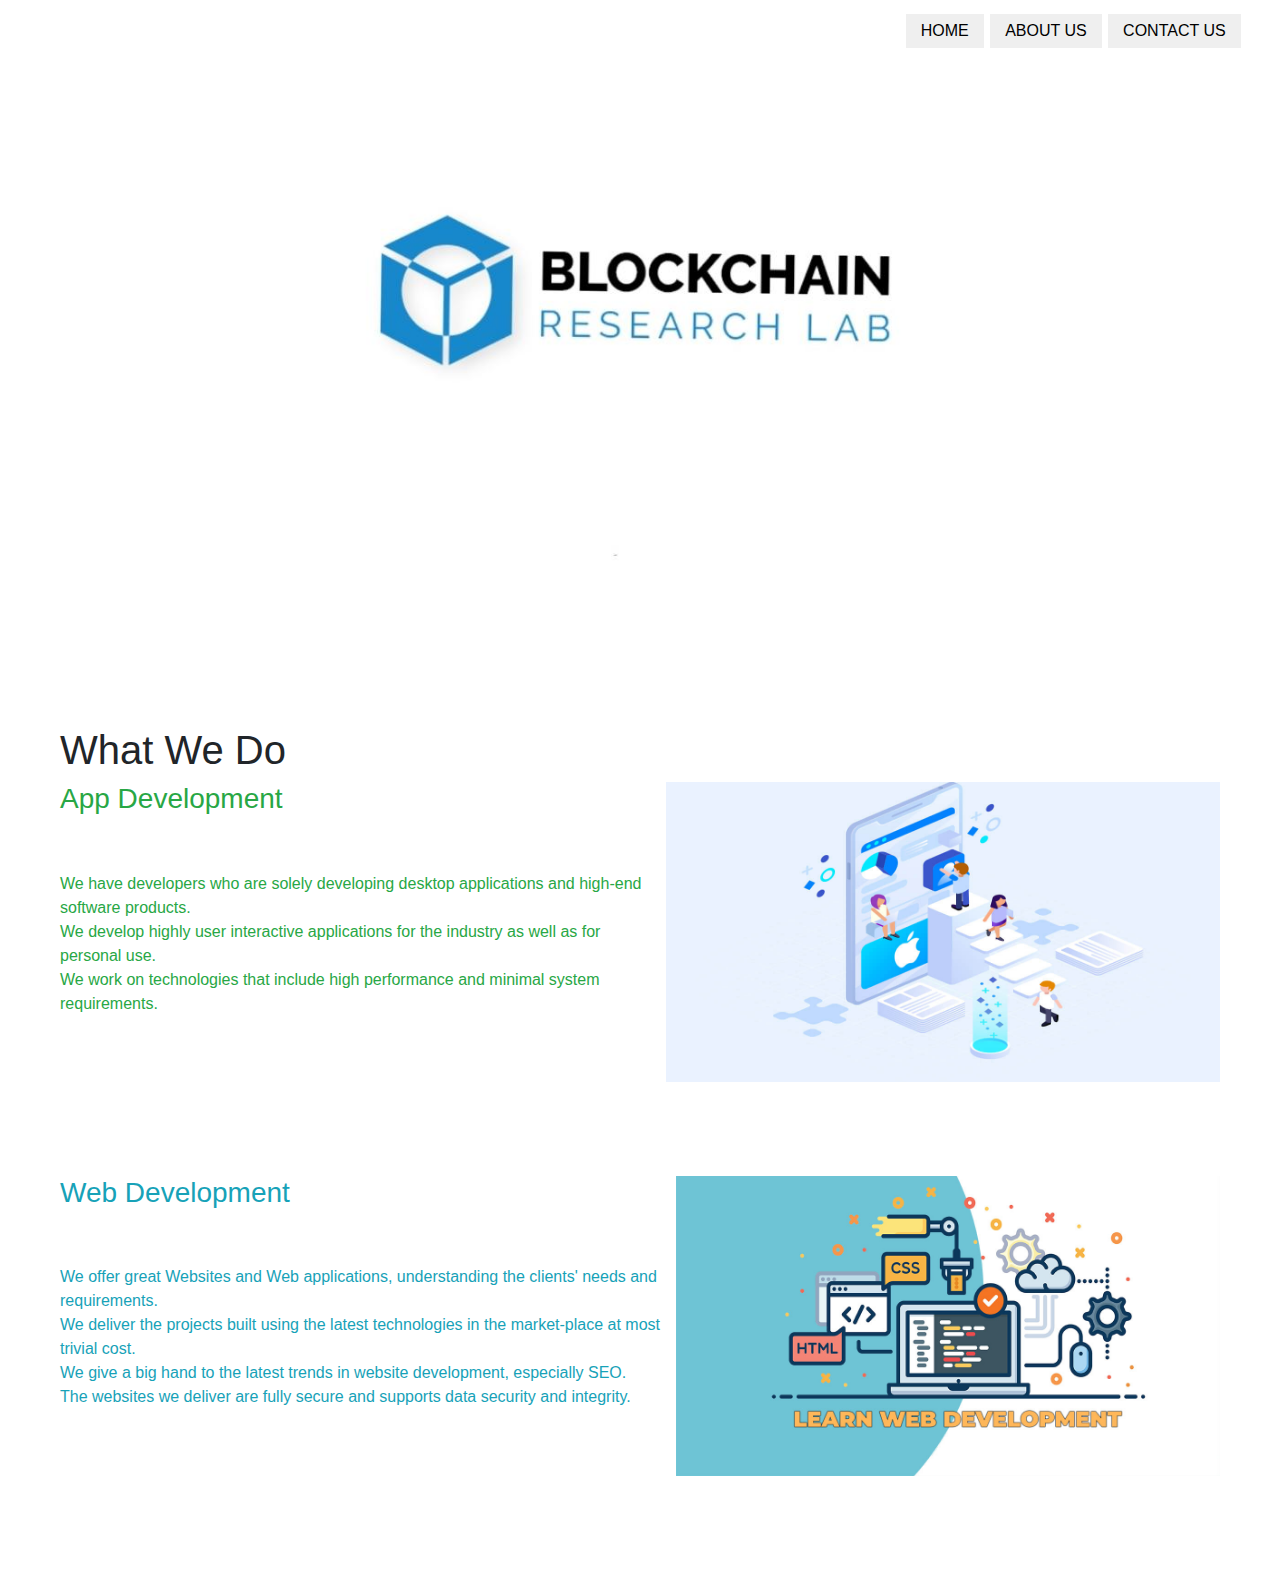
<file: Index.html>
<!DOCTYPE html>
<html>
    <head>
        <title>  Brl  </title>
        <link rel="stylesheet" href="https://stackpath.bootstrapcdn.com/bootstrap/4.3.1/css/bootstrap.min.css" integrity="sha384-ggOyR0iXCbMQv3Xipma34MD+dH/1fQ784/j6cY/iJTQUOhcWr7x9JvoRxT2MZw1T" crossorigin="anonymous">

        <link rel="stylesheet" type="text/css" href="style.css">
    </head>
    <body>
        <!--class header for brl header  -->
        <div class="header">
            <!-- class nev for nevigation bar -->
            <div class="nev">
                <!-- class button for buttons -->
                <div class="button">
                        <button id="button_text" type="button" href="#">HOME</button>
                        <button id="button_text" type="button"  href="#">ABOUT US</button>
                       <a href="contact_us.html">
                        <button id="button_text" type="button"  href="#" >CONTACT US</button>
                       </a>
                </div>
            </div>
            <h1 class="heading" id="heading">
                    <br><br><br><br><br><br><br><br><br><br><br><br>
            </h1>
        </div>


        <!-- Class of the content  -->
        <div class="content1">
            <!-- Class for the links -->
            <div class="bts">
                <marquee>
                <a  id="link" href="https://en.wikipedia.org/wiki/Blockchain" target="_blank" >Blockchain</a>
                <a  id="link" href="https://dltlabs.com"  target="_blank" >DLT Labs</a>
                <a id="link" href="https://akgec.ac.in"  target="_blank" >AKGEC</a>
                <a id="link" href="https://en.wikipedia.org/wiki/Cryptocurrency" target="_blank" >Cryptocurrency</a>
              </marquee>
                <br><br><br>
            </div>
        </div>
        <!-- class for what we do -->
        <div class="content2">
            <div class="what_we_do">
                <h1>What We Do</h1>
                <div class="bts">
                        <img src="app_dev.jpg" id="appimg">
                        <h3 class="text-success">App Development</h3>
                        <p class="text-success"><br><br> We have developers who are solely developing desktop applications and high-end software products. <br>
                            We develop highly user interactive applications for the industry as well as for personal use.<br>
                             We work on technologies that include high performance and minimal system requirements.<br><br><br><br><br><br><br></p>
                </div>
                <div class="bts" >
                    <img src="webdevelopment.jpg" id="webimg">
                    <h3 class="text-info">Web Development</h3>
                    <p class="text-info"><br><br>We offer great Websites and Web applications, understanding the clients' needs and requirements.<br>
                         We deliver the projects built using the latest technologies in the market-place at most trivial cost.<br>
                          We give a big hand to the latest trends in website development, especially SEO.<br>
                           The websites we deliver are fully secure and supports data security and integrity.<br><br><br><br><br><br></p>
                </div>
            </div>


        </div>




        </div>
       


        </div>



    </body>



</html>
</file>
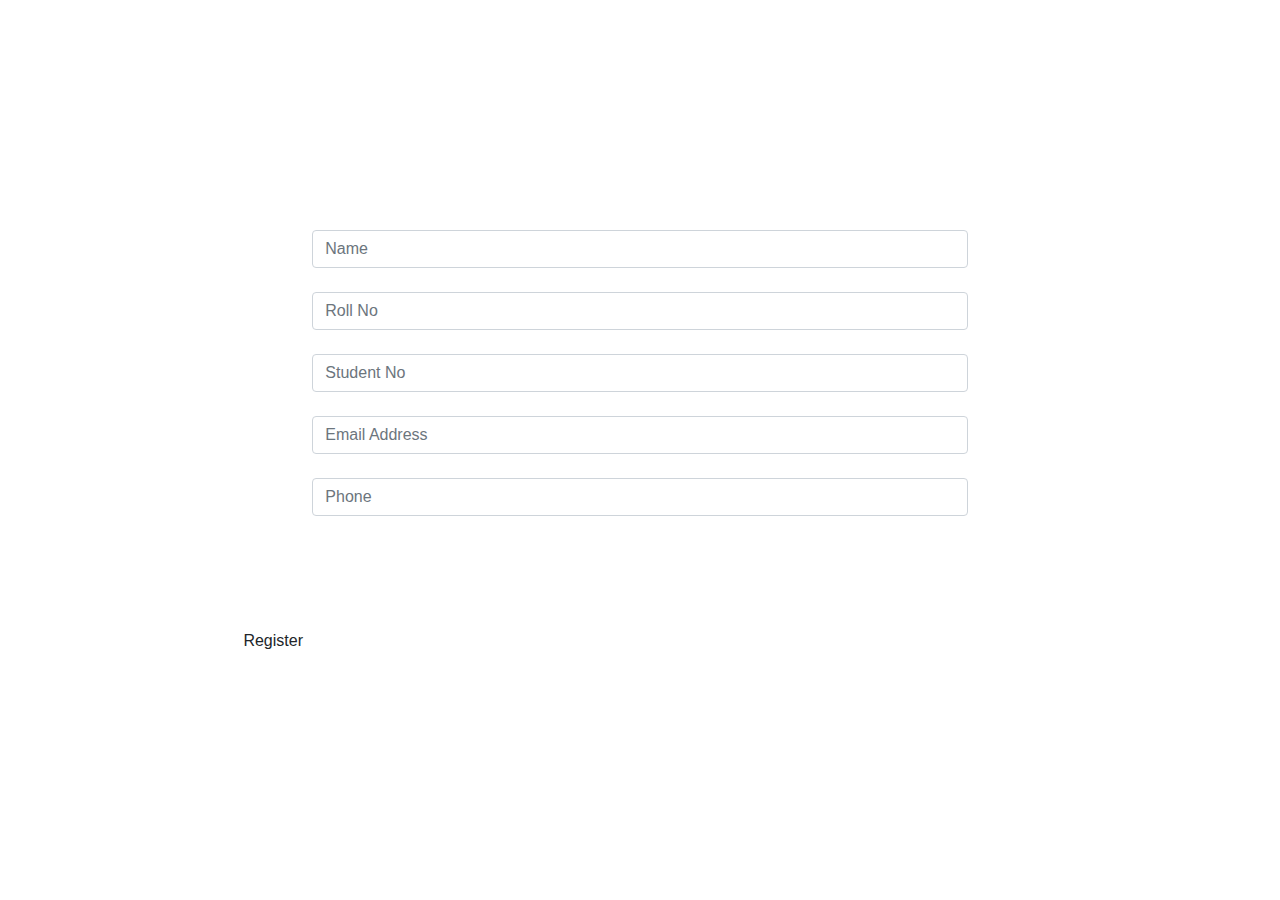
<file: contact_us.html>
<!DOCTYPE html>
<html lang="en">
<head>
    <meta charset="UTF-8">
    <meta name="viewport" content="width=device-width, initial-scale=1.0">
    <meta http-equiv="X-UA-Compatible" content="ie=edge">
    <title>Contact us</title>
    <link rel="stylesheet" href="https://stackpath.bootstrapcdn.com/bootstrap/4.3.1/css/bootstrap.min.css" integrity="sha384-ggOyR0iXCbMQv3Xipma34MD+dH/1fQ784/j6cY/iJTQUOhcWr7x9JvoRxT2MZw1T" crossorigin="anonymous">
    <link rel="stylesheet" href="cont.css">
</head>
<body>
    <div class="form-group">
        <!-- Class for the form -->
        <div class="bts">
            <input type="text" class="form-control" placeholder="Name"><br>
            <input type="text" class="form-control" placeholder="Roll No"><br>
            <input type="text" class="form-control" placeholder="Student No"><br>
            <input type="text" class="form-control" placeholder="Email Address"><br>
            <input type="text" class="form-control" placeholder="Phone"><br>
        </div>
        <button type="button" class="btn btn-default">Register</button>
    </div>
    
</body>
</html>
</file>
<file: style.css>
*{
    margin: 0%;
    padding: 0%;
    
}
.header{
    width: 100%;
    height: 100%;
    background-image: url("background.jpeg");
    background-repeat: no-repeat;
    background-position:center;
    background-size:contain; 
    
}
.nev{
    margin-top: 1%;
}
.button{
    float: right;
    margin-right: 3%;
    background-color: white;
    color: blue;
}
#button_text{
    text-decoration: none;
    color: black;
    padding: 5px 15px;
    border: 1px solid white;
}
#button_text:hover{
    cursor: pointer;
	transform: scale(1.09);
    transition-duration: 0.5s;
}
#heading{
    font-family: Arial;
}

#link{
    font-family: Arial;
    font-size: 23px;
    margin-left: 4%;
    color: black;
}
.what_we_do{
    padding: 40px 60px;
    
}
.App_Development{
    font-family: Arial;
    display: 100%;
    margin-top: 4%;
    margin-bottom: 0.5%;
    margin-left: auto;
    margin-right: auto;
    background: white;
    font-size: 20px;
    background: rgb(228, 228, 102);
}
#appimg
{
    float:right;
    height: 300px;
}
.Web_Development
{
    font-family: Arial;
    display: 100%;
    margin-top: 4%;
    margin-bottom: 0.5%;
    margin-left: auto;
    margin-right: auto;
    background: white;
    font-size: 20px;
    background: rgb(223, 145, 117);
}
#webimg{
    float:right;
    height: 300px;
}
</file>
<file: cont.css>
*{
    margin: 10%;
}
</file>
